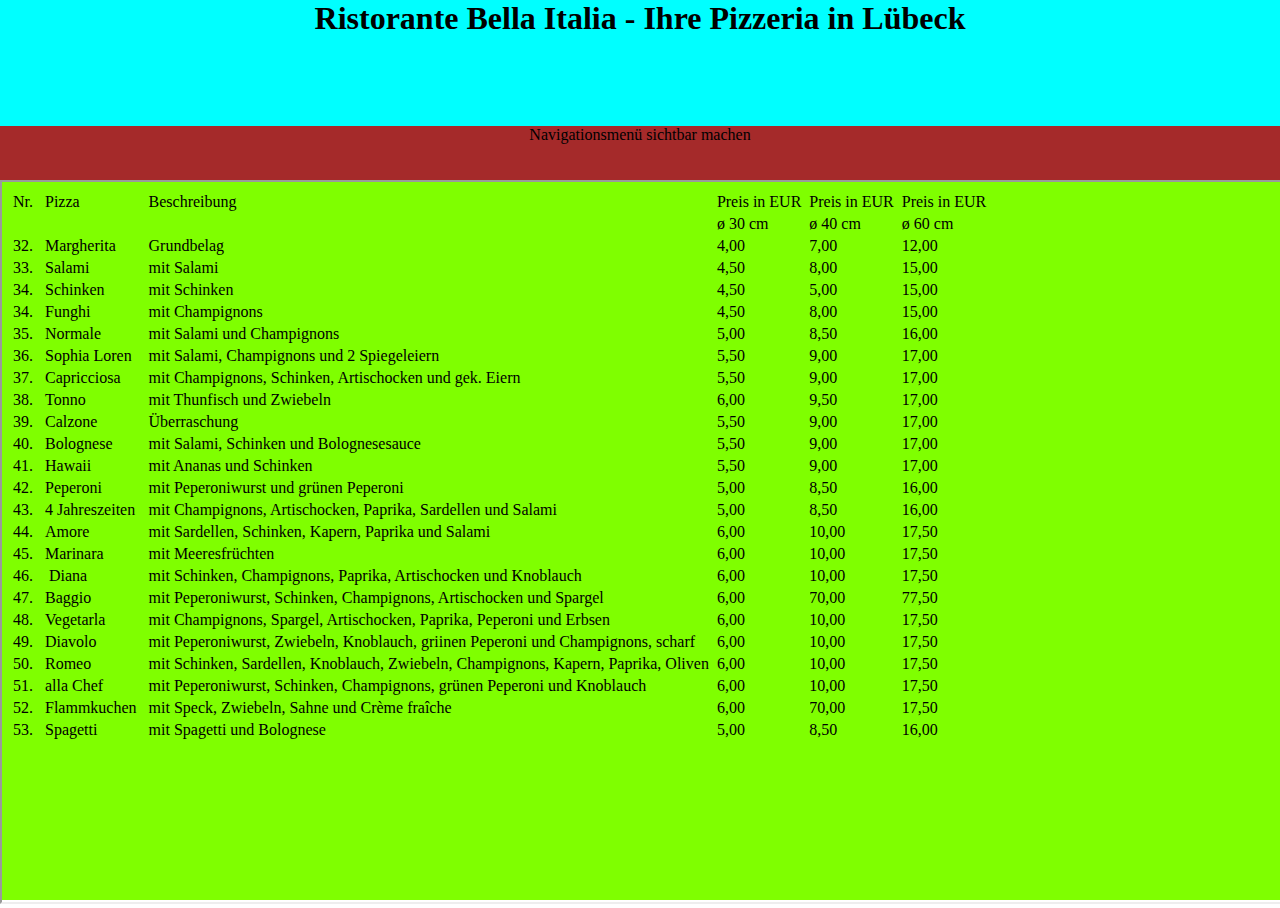
<file: 2018_09_24_2143-Pizza_Webseite/new_pizzaweb/index.html>
<!DOCTYPE html>
<html>
<head>
<link href="aussehen.css" type="text/css" rel="stylesheet" />
<meta charset="utf-8" />
<title>Ristorante Bella Italia</title>
<script language="javascript">
        var verschoben = 0
        var navbarVerschieben = () => {
                console.log("started");
                if (verschoben==0) {
                        document.getElementById("navbar").style.left="0px";
                        verschoben=1;
                        document.getElementById("navbarmover").innerHTML="Navigationsmenü verschwinden lassen";
                        document.getElementById("navbarmoverBG").style.right="0px";
                        console.log("sichtbar gemacht");
                }
                else if (verschoben==1) {
                        document.getElementById("navbar").style.left="-170px";
                        verschoben=0; 
                        document.getElementById("navbarmoverBG").style.right="-100vw";
                        document.getElementById("navbarmover").innerHTML="Navigationsmenü sichtbar machen";
                        console.log("unsichtbar gemacht");
                }
                else {
                        console.log("error");
                }
                console.log(document.getElementById("navbar").style);
                console.log(document.getElementById("navbarmoverBG").style);
        }
</script>
</head>
<body>
        <!--<div class="everything">-->
                <div class="header">
                        <h1 class="title">Ristorante Bella Italia - Ihre Pizzeria in Lübeck</h1>
                </div><!--header-->
                        <div class="navabar" id="navbar">
                                <ul>
                                        <li><a href="#">Home</a></li>
                                        <li><a href="#">Karte</a>
                                                <ul>
                                                        <li><a href="#">Vorspeisen</a></li>
                                                        <li><a href="#">Salate</a></li>
                                                        <li><a href="#">Pizza</a></li>
                                                        <li><a href="#">Überbackenes</a></li>
                                                        <li><a href="#">Teigwaren</a></li>
                                                        <li><a href="#">Nudeln</a></li>
                                                </ul>
                                        </li>
                                        <li><a href="#">Bestellformular</a></li>
                                        <li><a href="#">Impressum</a></li>
                                </ul>
                        </div><!--navabar-->
                        <div class="navabarmover" id="navbarmover" onclick="navbarVerschieben()">Navigationsmenü sichtbar machen</div>
                        <div class="navabarmoverBG" id="navbarmoverBG" onclick="navbarVerschieben()"></div>
                <div class="content">
                        <iframe src="essen/menue_pizza.html" class="contentContainer">
                                <p>Your browser does not support iframes.</p>
                              </iframe>
                </div><!--content-->
                <div class="impressum"></div><!--impressum-->
        <!--</div>--><!--everything-->
</body>
</html>
</file>
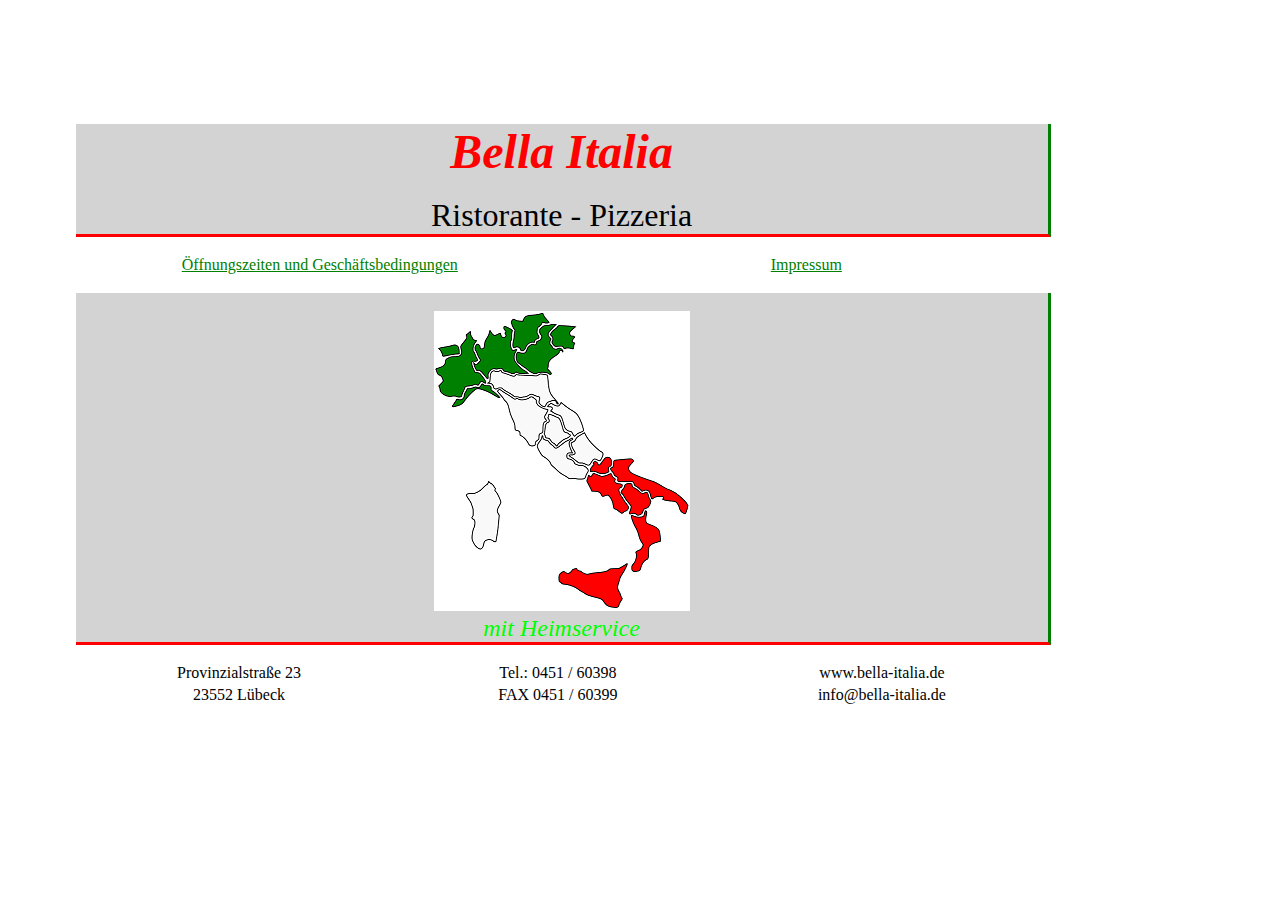
<file: 2018_09_24_2143-Pizza_Webseite/pizzaweb/index.html>
<!DOCTYPE html>
<html>
<head>
<div class="kopf">
<link href="aussehen.css" type="text/css" rel="stylesheet" />
<meta charset="utf-8" />
<title>Ristorante Bella Italia</title>
</div> <!-- kopf -->
</head>
<body>
<div class="webseite">
<div class="menue">
<div class="inhalt">
<div class="fuss">
<p align="center">
	<b><i><font size="7" color="#FF0000">Bella Italia</font></i></b> <br />
	<br />
	<font size="6">Ristorante - Pizzeria</font>
	<br/>
</p>

<table border="1" width="100%">
<tr align="center">
	<td width="50%"><a href="zeiten_bedingungen.html" title="Öffnungszeiten und Geschäftsbedingungen">Öffnungszeiten und Geschäftsbedingungen</a></td>
	<td width="50%"><a href="impressum.html">Impressum</a></td>
</tr>
</table>

<p align="center">
	<br />
	<a href="http://de.wikipedia.org/wiki/Pizza" target="_blank" title="Alles über Pizza!"><img src="grafiken/italia.png" width="256" height="300" alt="" title="Essen wie Jupiter in Italien!"/></a><br />
	<i><font size="5" color="#00FF00">mit Heimservice</font></i>
</p>

<table border="1" align="center" width="100%">
         <tr align="center">
                 <td >Provinzialstraße 23</td>
                 <td>Tel.: 0451 / 60398</td>
                 <td>www.bella-italia.de</td>
         </tr>
         <tr align="center">
                  <td>23552 Lübeck</td>
                  <td>FAX 0451 / 60399</td>
                  <td>info@bella-italia.de</td>
         </tr>
</table>
</div> <!-- fuss -->
</div> <!-- inhalt -->
</div> <!-- menue -->
</div> <!-- website -->
</body>
</html>
</file>
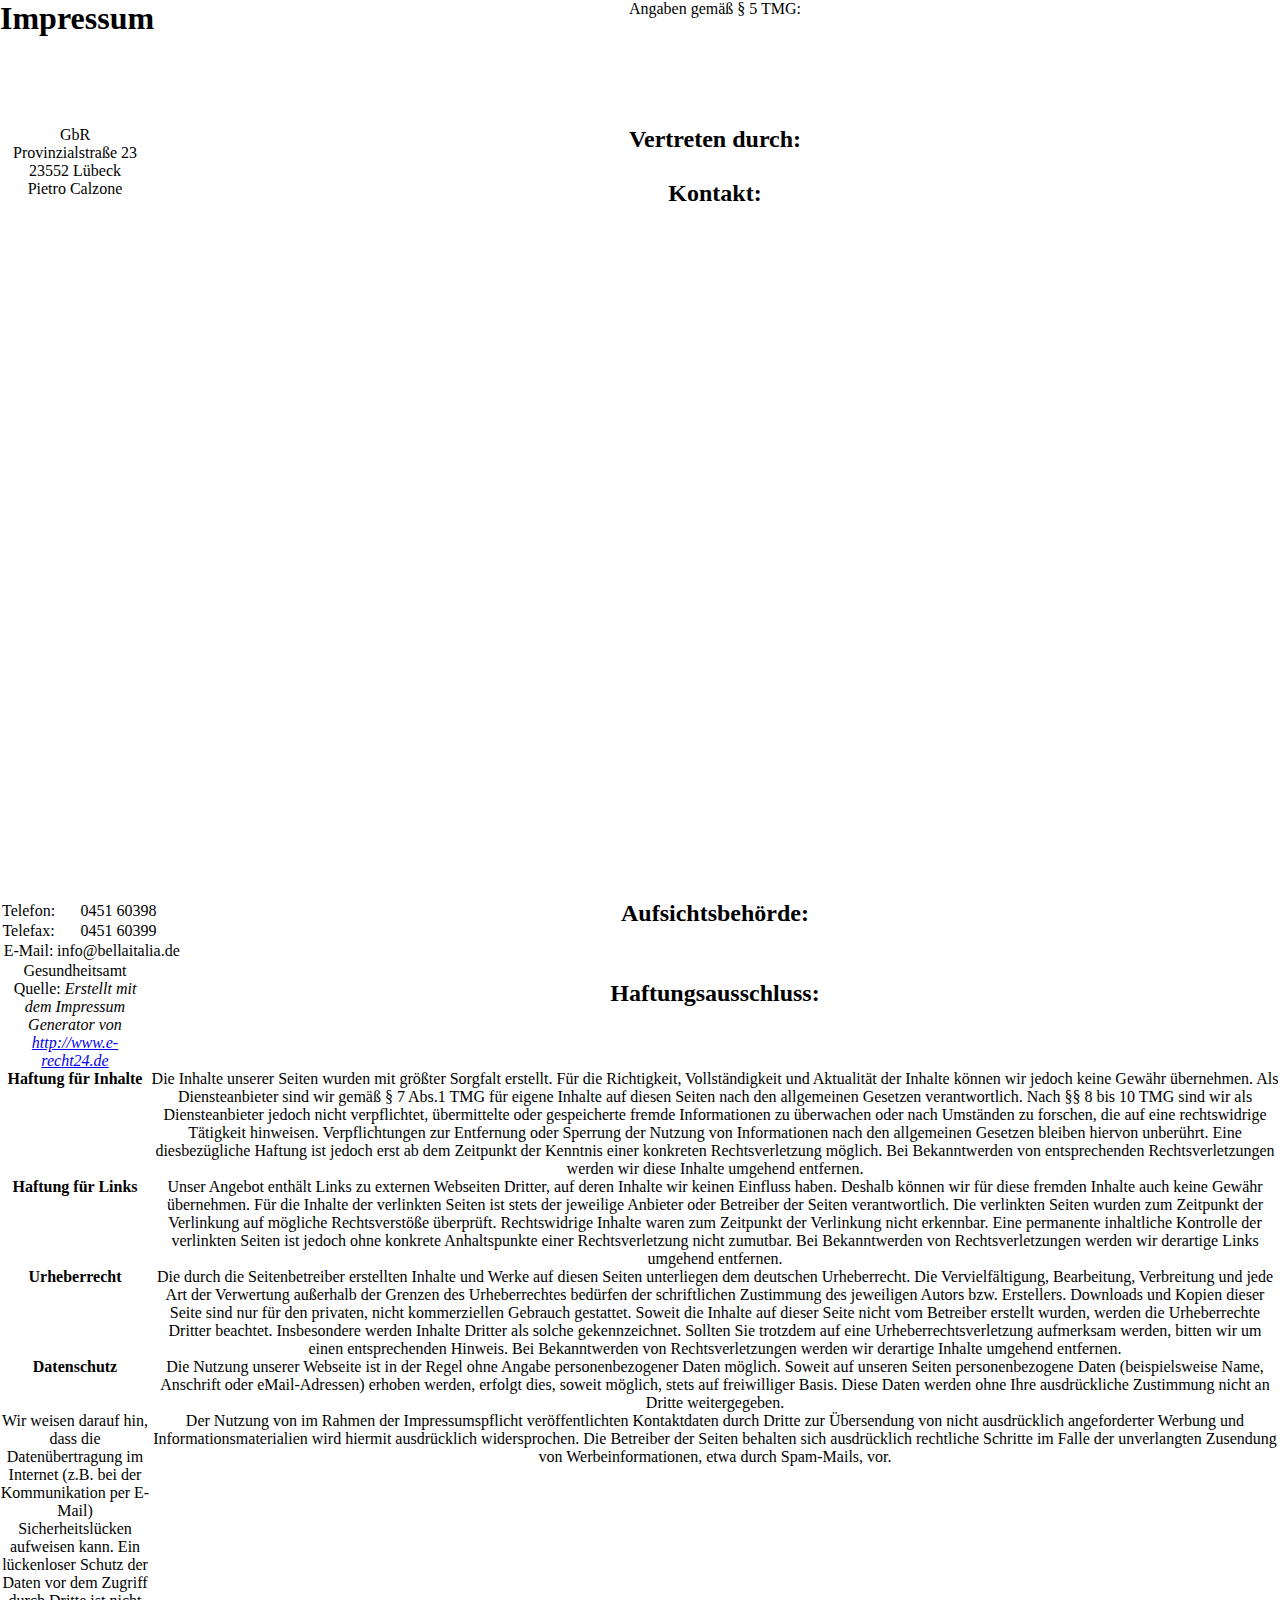
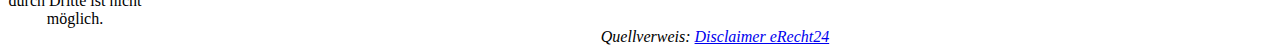
<file: 2018_09_24_2143-Pizza_Webseite/new_pizzaweb/impressum.html>
<!DOCTYPE html>
<html>
<head>
<link href="aussehen.css" type="text/css" rel="stylesheet" />
<meta charset="utf-8" />
<title></title>
</head>
<body>
<h1>Impressum</h1><p>Angaben gemäß § 5 TMG:<br/><br/></p>
<p>GbR<br />
Provinzialstraße 23<br />
23552 Lübeck<br />
</p>
<h2>Vertreten durch:</h2>
<p>Pietro Calzone</p>
<h2>Kontakt:</h2>
<table><tr>
<td><p>Telefon:</p></td>
<td><p>0451 60398</p></td></tr>
<tr><td><p>Telefax:</p></td>
<td><p>0451 60399</p></td></tr>
<tr><td><p>E-Mail:</p></td>
<td><p>info@bellaitalia.de</p></td>
</tr></table>
<h2>Aufsichtsbehörde:</h2>
<p>Gesundheitsamt</p>
<p> </p>
<p>Quelle: <i>Erstellt mit dem Impressum Generator von <a href="http://www.e-recht24.de">http://www.e-recht24.de</a></i></p>
<h2>Haftungsausschluss:</h2>
<p><strong>Haftung für Inhalte</strong></p> <p>Die Inhalte unserer Seiten wurden mit größter Sorgfalt erstellt. Für die Richtigkeit, Vollständigkeit und Aktualität der Inhalte können wir jedoch keine Gewähr übernehmen. Als Diensteanbieter sind wir gemäß § 7 Abs.1 TMG für eigene Inhalte auf diesen Seiten nach den allgemeinen Gesetzen verantwortlich. Nach §§ 8 bis 10 TMG sind wir als Diensteanbieter jedoch nicht verpflichtet, übermittelte oder gespeicherte fremde Informationen zu überwachen oder nach Umständen zu forschen, die auf eine rechtswidrige Tätigkeit hinweisen. Verpflichtungen zur Entfernung oder Sperrung der Nutzung von Informationen nach den allgemeinen Gesetzen bleiben hiervon unberührt. Eine diesbezügliche Haftung ist jedoch erst ab dem Zeitpunkt der Kenntnis einer konkreten Rechtsverletzung möglich. Bei Bekanntwerden von entsprechenden Rechtsverletzungen werden wir diese Inhalte umgehend entfernen.</p> <p><strong>Haftung für Links</strong></p> <p>Unser Angebot enthält Links zu externen Webseiten Dritter, auf deren Inhalte wir keinen Einfluss haben. Deshalb können wir für diese fremden Inhalte auch keine Gewähr übernehmen. Für die Inhalte der verlinkten Seiten ist stets der jeweilige Anbieter oder Betreiber der Seiten verantwortlich. Die verlinkten Seiten wurden zum Zeitpunkt der Verlinkung auf mögliche Rechtsverstöße überprüft. Rechtswidrige Inhalte waren zum Zeitpunkt der Verlinkung nicht erkennbar. Eine permanente inhaltliche Kontrolle der verlinkten Seiten ist jedoch ohne konkrete Anhaltspunkte einer Rechtsverletzung nicht zumutbar. Bei Bekanntwerden von Rechtsverletzungen werden wir derartige Links umgehend entfernen.</p> <p><strong>Urheberrecht</strong></p> <p>Die durch die Seitenbetreiber erstellten Inhalte und Werke auf diesen Seiten unterliegen dem deutschen Urheberrecht. Die Vervielfältigung, Bearbeitung, Verbreitung und jede Art der Verwertung außerhalb der Grenzen des Urheberrechtes bedürfen der schriftlichen Zustimmung des jeweiligen Autors bzw. Erstellers. Downloads und Kopien dieser Seite sind nur für den privaten, nicht kommerziellen Gebrauch gestattet. Soweit die Inhalte auf dieser Seite nicht vom Betreiber erstellt wurden, werden die Urheberrechte Dritter beachtet. Insbesondere werden Inhalte Dritter als solche gekennzeichnet. Sollten Sie trotzdem auf eine Urheberrechtsverletzung aufmerksam werden, bitten wir um einen entsprechenden Hinweis. Bei Bekanntwerden von Rechtsverletzungen werden wir derartige Inhalte umgehend entfernen.</p> <p><strong>Datenschutz</strong></p> <p>Die Nutzung unserer Webseite ist in der Regel ohne Angabe personenbezogener Daten möglich. Soweit auf unseren Seiten personenbezogene Daten (beispielsweise Name, Anschrift oder eMail-Adressen) erhoben werden, erfolgt dies, soweit möglich, stets auf freiwilliger Basis. Diese Daten werden ohne Ihre ausdrückliche Zustimmung nicht an Dritte weitergegeben. </p> <p>Wir weisen darauf hin, dass die Datenübertragung im Internet (z.B. bei der Kommunikation per E-Mail) Sicherheitslücken aufweisen kann. Ein lückenloser Schutz der Daten vor dem Zugriff durch Dritte ist nicht möglich. </p> <p>Der Nutzung von im Rahmen der Impressumspflicht veröffentlichten Kontaktdaten durch Dritte zur Übersendung von nicht ausdrücklich angeforderter Werbung und Informationsmaterialien wird hiermit ausdrücklich widersprochen. Die Betreiber der Seiten behalten sich ausdrücklich rechtliche Schritte im Falle der unverlangten Zusendung von Werbeinformationen, etwa durch Spam-Mails, vor.</p><p> </p>
<p><i>Quellverweis: <a href="http://www.e-recht24.de/muster-disclaimer.htm" target="_blank">Disclaimer eRecht24</a></i></p>
</body>
</html>
</file>
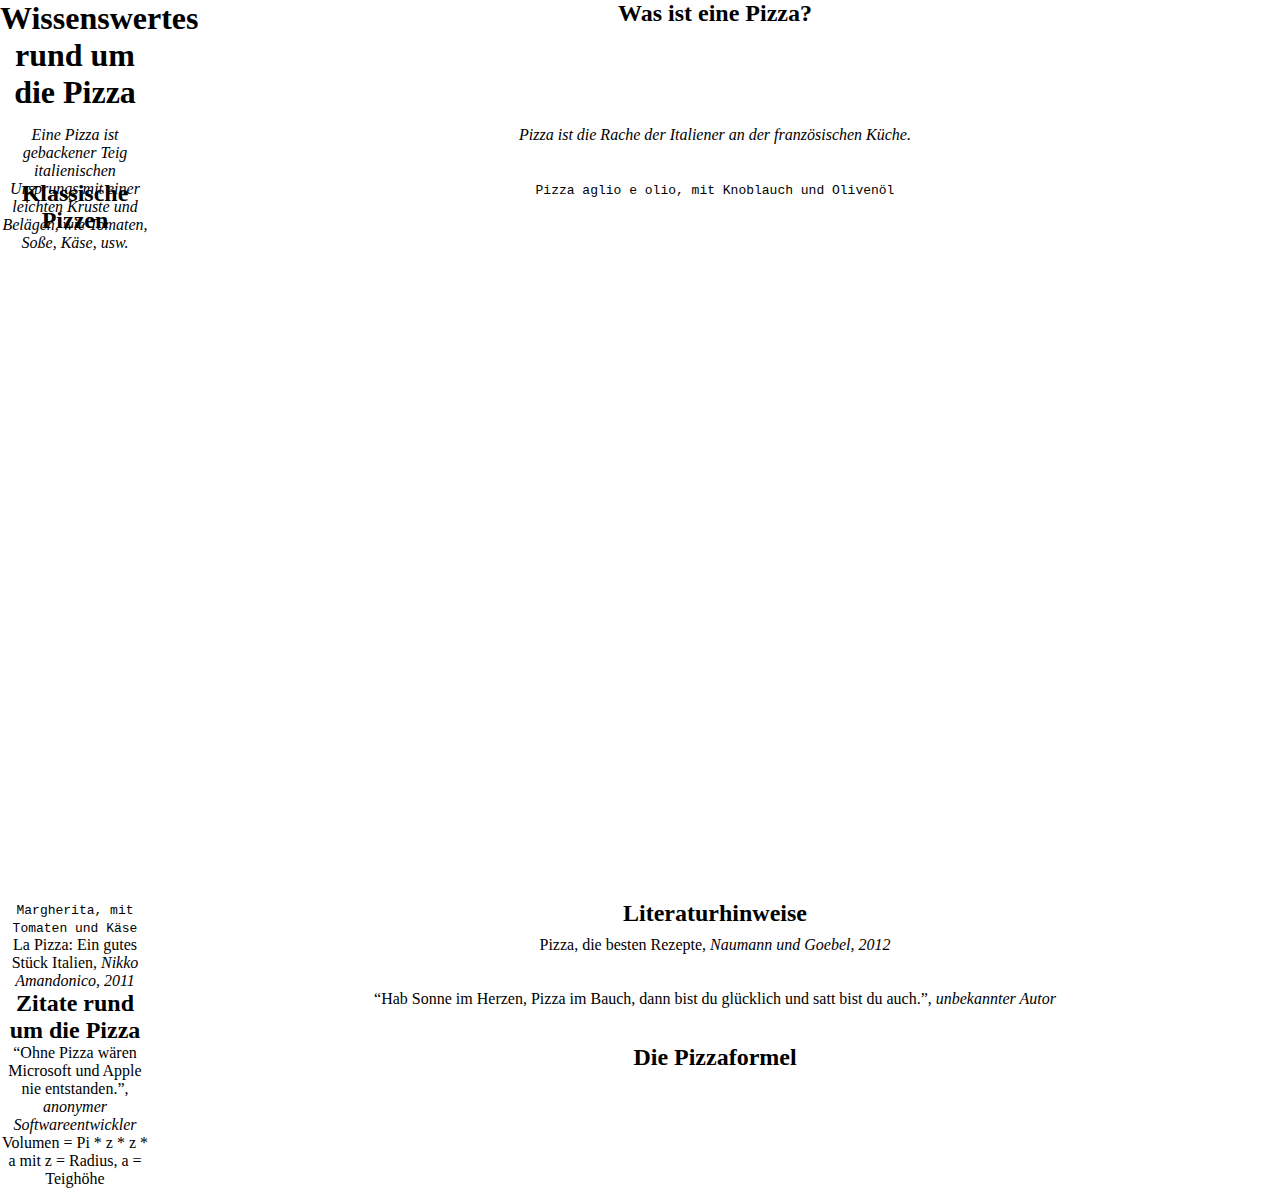
<file: 2018_09_24_2143-Pizza_Webseite/new_pizzaweb/wissen.html>
<!DOCTYPE html>
<html>
<head>
<meta charset="utf-8" />
<title></title>
<link href="aussehen.css" type="text/css" rel="stylesheet" />
</head>
<body>
<h1>Wissenswertes rund um die Pizza</h1>
<h2>Was ist eine Pizza?</h2>
<p><dfn>Eine Pizza ist gebackener Teig italienischen Ursprungs mit einer leichten Kruste und Belägen,
 wie Tomaten, Soße, Käse, usw.</dfn></p>
<p><dfn>Pizza ist die Rache der Italiener an der französischen Küche.</dfn></p>
<h2>Klassische Pizzen</h2>
    <p><samp>Pizza aglio e olio, mit Knoblauch und Olivenöl</samp></p>
    <p><samp>Margherita, mit Tomaten und Käse</samp></p>
<h2>Literaturhinweise</h2>
<p>La Pizza: Ein gutes Stück Italien, <cite>Nikko Amandonico, 2011</cite></p>
<p>Pizza, die besten Rezepte, <cite>Naumann und Goebel, 2012</cite></p>
<h2>Zitate rund um die Pizza</h2>
<p><q>Hab Sonne im Herzen, Pizza im Bauch, dann bist du glücklich und satt bist du auch.</q>, <cite>unbekannter Autor</cite></p>
<p><q>Ohne Pizza wären Microsoft und Apple nie entstanden.</q>, <cite>anonymer Softwareentwickler</cite></p>
<h2>Die Pizzaformel</h2>
<p>Volumen = Pi * z * z * a mit z = Radius, a = Teighöhe</p>
</body>
</html>
</file>
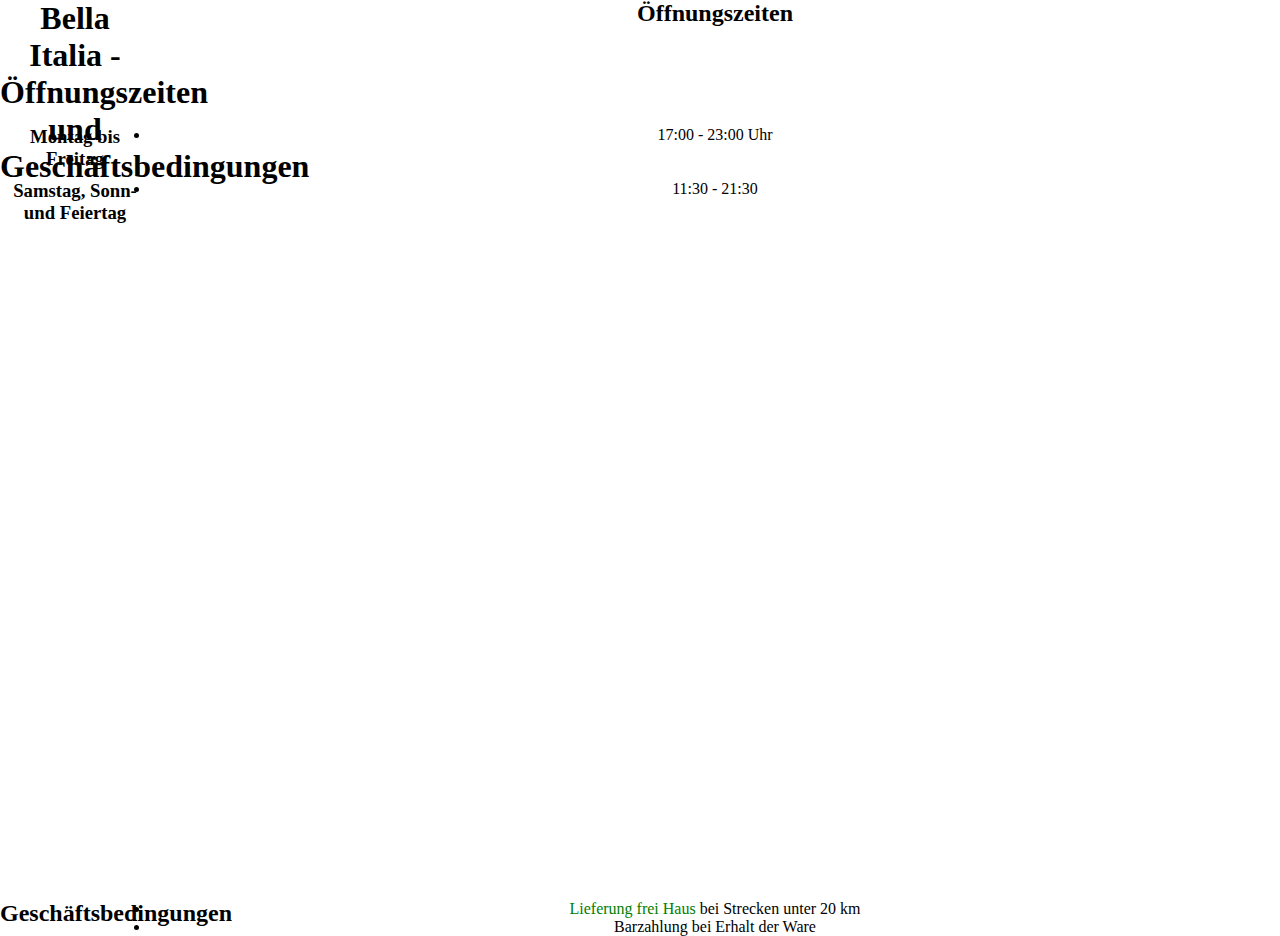
<file: 2018_09_24_2143-Pizza_Webseite/new_pizzaweb/zeiten_bedingungen.html>
<!DOCTYPE html>
<html>
<head>
	<link href="aussehen.css" type="text/css" rel="stylesheet" />
	<meta charset="utf-8" />
	<title>Bella Italia - Pizzeria</title>
</head>
<body>
	<h1>Bella Italia - Öffnungszeiten und <br />Geschäftsbedingungen</h1>
	<h2>Öffnungszeiten</h2>
	<h3>Montag bis Freitag   </h3>
	<ul>
		<li>17:00 - 23:00 Uhr</li>
	</ul>
	<h3>Samstag, Sonn- und Feiertag </h3>
	<ul>
		<li>11:30 - 21:30 </li>
	</ul>
	<h2>Geschäftsbedingungen</h2>
	<ul>
		<li><span style="text-decoration: blink; color: green;">Lieferung frei Haus</span> bei Strecken unter 20 km</li>
		<li>Barzahlung bei Erhalt der Ware</li>
	</ul>
</body>
</html>
</file>
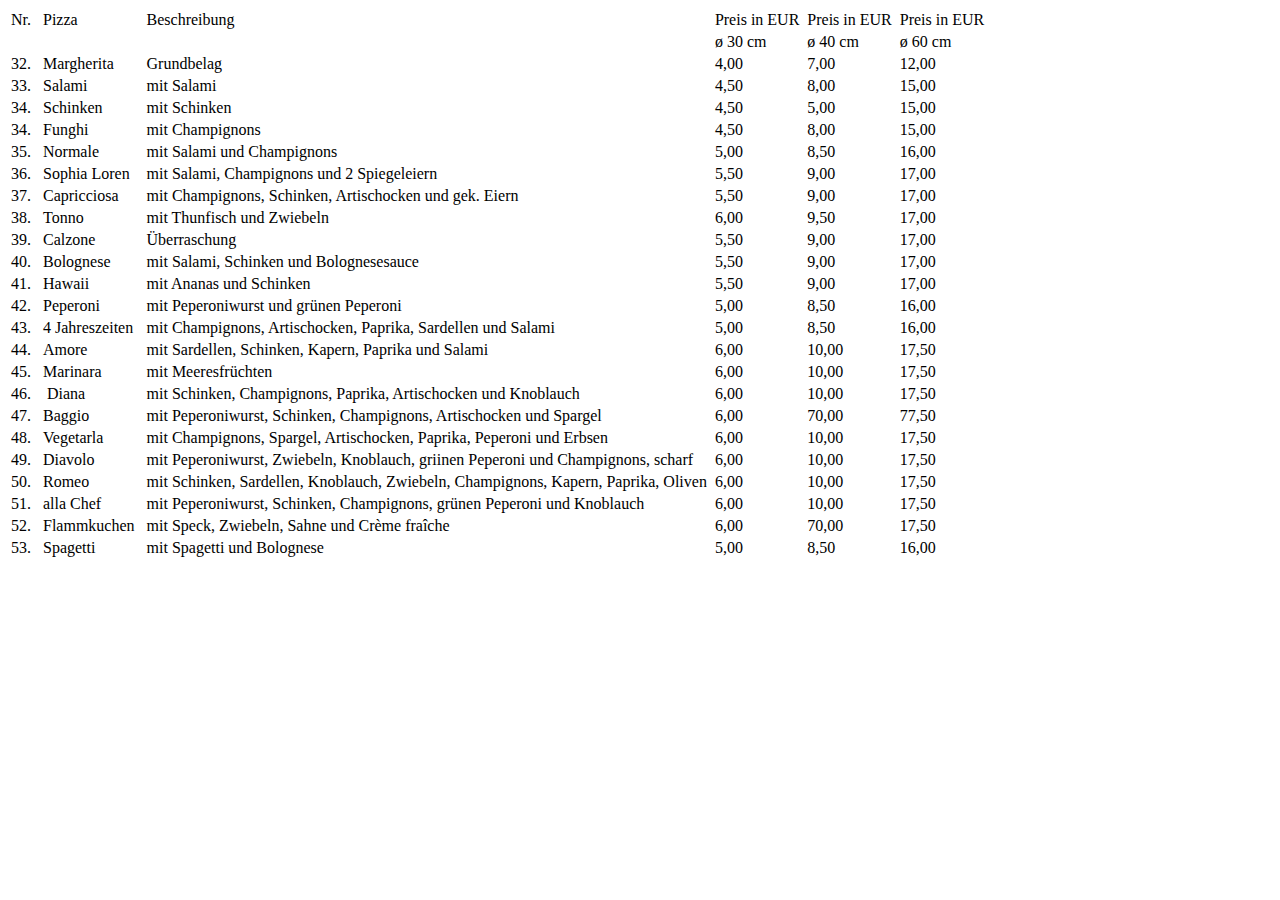
<file: 2018_09_24_2143-Pizza_Webseite/new_pizzaweb/essen/menue_pizza.html>
<html>
    <head>
        <style>
            body {

            }
        </style>
    </head>
    <body>
        <table>
            <tbody>
            <tr>
            <td>
            <p>Nr.<span data-ccp-props="{}">&nbsp;</span></p>
            </td>
            <td>
            <p>Pizza<span data-ccp-props="{}">&nbsp;</span></p>
            </td>
            <td>
            <p>Beschreibung<span data-ccp-props="{}">&nbsp;</span></p>
            </td>
            <td>
            <p>Preis in EUR<span data-ccp-props="{}">&nbsp;</span></p>
            </td>
            <td>
            <p>Preis in EUR<span data-ccp-props="{}">&nbsp;</span></p>
            </td>
            <td>
            <p>Preis in EUR<span data-ccp-props="{}">&nbsp;</span></p>
            </td>
            </tr>
            <tr>
            <td>
            <p><span data-ccp-props="{}">&nbsp;</span></p>
            </td>
            <td>
            <p><span data-ccp-props="{}">&nbsp;</span></p>
            </td>
            <td>
            <p><span data-ccp-props="{}">&nbsp;</span></p>
            </td>
            <td>
            <p>&oslash; 30 cm&nbsp;<span data-ccp-props="{}">&nbsp;</span></p>
            </td>
            <td>
            <p>&oslash; 40 cm&nbsp;<span data-ccp-props="{}">&nbsp;</span></p>
            </td>
            <td>
            <p>&oslash; 60 cm&nbsp;<span data-ccp-props="{}">&nbsp;</span></p>
            </td>
            </tr>
            <tr>
            <td>
            <p>32.<span data-ccp-props="{}">&nbsp;</span></p>
            </td>
            <td>
            <p>Margherita<span data-ccp-props="{}">&nbsp;</span></p>
            </td>
            <td>
            <p>Grundbelag<span data-ccp-props="{}">&nbsp;</span></p>
            </td>
            <td>
            <p>4,00<span data-ccp-props="{}">&nbsp;</span></p>
            </td>
            <td>
            <p>7,00<span data-ccp-props="{}">&nbsp;</span></p>
            </td>
            <td>
            <p>12,00<span data-ccp-props="{}">&nbsp;</span></p>
            </td>
            </tr>
            <tr>
            <td>
            <p>33.<span data-ccp-props="{}">&nbsp;</span></p>
            </td>
            <td>
            <p>Salami&nbsp;<span data-ccp-props="{}">&nbsp;</span></p>
            </td>
            <td>
            <p>mit Salami<span data-ccp-props="{}">&nbsp;</span></p>
            </td>
            <td>
            <p>4,50<span data-ccp-props="{}">&nbsp;</span></p>
            </td>
            <td>
            <p>8,00<span data-ccp-props="{}">&nbsp;</span></p>
            </td>
            <td>
            <p>15,00<span data-ccp-props="{}">&nbsp;</span></p>
            </td>
            </tr>
            <tr>
            <td>
            <p>34.<span data-ccp-props="{}">&nbsp;</span></p>
            </td>
            <td>
            <p>Schinken&nbsp;<span data-ccp-props="{}">&nbsp;</span></p>
            </td>
            <td>
            <p>mit Schinken<span data-ccp-props="{}">&nbsp;</span></p>
            </td>
            <td>
            <p>4,50<span data-ccp-props="{}">&nbsp;</span></p>
            </td>
            <td>
            <p>5,00<span data-ccp-props="{}">&nbsp;</span></p>
            </td>
            <td>
            <p>15,00<span data-ccp-props="{}">&nbsp;</span></p>
            </td>
            </tr>
            <tr>
            <td>
            <p>34.<span data-ccp-props="{}">&nbsp;</span></p>
            </td>
            <td>
            <p>Funghi&nbsp;<span data-ccp-props="{}">&nbsp;</span></p>
            </td>
            <td>
            <p>mit Champignons<span data-ccp-props="{}">&nbsp;</span></p>
            </td>
            <td>
            <p>4,50<span data-ccp-props="{}">&nbsp;</span></p>
            </td>
            <td>
            <p>8,00<span data-ccp-props="{}">&nbsp;</span></p>
            </td>
            <td>
            <p>15,00<span data-ccp-props="{}">&nbsp;</span></p>
            </td>
            </tr>
            <tr>
            <td>
            <p>35.<span data-ccp-props="{}">&nbsp;</span></p>
            </td>
            <td>
            <p>Normale&nbsp;<span data-ccp-props="{}">&nbsp;</span></p>
            </td>
            <td>
            <p>mit Salami und Champignons<span data-ccp-props="{}">&nbsp;</span></p>
            </td>
            <td>
            <p>5,00<span data-ccp-props="{}">&nbsp;</span></p>
            </td>
            <td>
            <p>8,50<span data-ccp-props="{}">&nbsp;</span></p>
            </td>
            <td>
            <p>16,00<span data-ccp-props="{}">&nbsp;</span></p>
            </td>
            </tr>
            <tr>
            <td>
            <p>36.<span data-ccp-props="{}">&nbsp;</span></p>
            </td>
            <td>
            <p>Sophia Loren&nbsp;<span data-ccp-props="{}">&nbsp;</span></p>
            </td>
            <td>
            <p>mit Salami, Champignons und 2 Spiegeleiern<span data-ccp-props="{}">&nbsp;</span></p>
            </td>
            <td>
            <p>5,50<span data-ccp-props="{}">&nbsp;</span></p>
            </td>
            <td>
            <p>9,00<span data-ccp-props="{}">&nbsp;</span></p>
            </td>
            <td>
            <p>17,00<span data-ccp-props="{}">&nbsp;</span></p>
            </td>
            </tr>
            <tr>
            <td>
            <p>37.<span data-ccp-props="{}">&nbsp;</span></p>
            </td>
            <td>
            <p>Capricciosa&nbsp;<span data-ccp-props="{}">&nbsp;</span></p>
            </td>
            <td>
            <p>mit Champignons, Schinken, Artischocken und gek. Eiern<span data-ccp-props="{}">&nbsp;</span></p>
            </td>
            <td>
            <p>5,50<span data-ccp-props="{}">&nbsp;</span></p>
            </td>
            <td>
            <p>9,00<span data-ccp-props="{}">&nbsp;</span></p>
            </td>
            <td>
            <p>17,00<span data-ccp-props="{}">&nbsp;</span></p>
            </td>
            </tr>
            <tr>
            <td>
            <p>38.<span data-ccp-props="{}">&nbsp;</span></p>
            </td>
            <td>
            <p>Tonno&nbsp;<span data-ccp-props="{}">&nbsp;</span></p>
            </td>
            <td>
            <p>mit Thunfisch und Zwiebeln<span data-ccp-props="{}">&nbsp;</span></p>
            </td>
            <td>
            <p>6,00<span data-ccp-props="{}">&nbsp;</span></p>
            </td>
            <td>
            <p>9,50<span data-ccp-props="{}">&nbsp;</span></p>
            </td>
            <td>
            <p>17,00<span data-ccp-props="{}">&nbsp;</span></p>
            </td>
            </tr>
            <tr>
            <td>
            <p>39.<span data-ccp-props="{}">&nbsp;</span></p>
            </td>
            <td>
            <p>Calzone&nbsp;<span data-ccp-props="{}">&nbsp;</span></p>
            </td>
            <td>
            <p>&Uuml;berraschung<span data-ccp-props="{}">&nbsp;</span></p>
            </td>
            <td>
            <p>5,50<span data-ccp-props="{}">&nbsp;</span></p>
            </td>
            <td>
            <p>9,00<span data-ccp-props="{}">&nbsp;</span></p>
            </td>
            <td>
            <p>17,00<span data-ccp-props="{}">&nbsp;</span></p>
            </td>
            </tr>
            <tr>
            <td>
            <p>40.<span data-ccp-props="{}">&nbsp;</span></p>
            </td>
            <td>
            <p>Bolognese&nbsp;<span data-ccp-props="{}">&nbsp;</span></p>
            </td>
            <td>
            <p>mit Salami, Schinken und Bolognesesauce<span data-ccp-props="{}">&nbsp;</span></p>
            </td>
            <td>
            <p>5,50<span data-ccp-props="{}">&nbsp;</span></p>
            </td>
            <td>
            <p>9,00<span data-ccp-props="{}">&nbsp;</span></p>
            </td>
            <td>
            <p>17,00<span data-ccp-props="{}">&nbsp;</span></p>
            </td>
            </tr>
            <tr>
            <td>
            <p>41.&nbsp;<span data-ccp-props="{}">&nbsp;</span></p>
            </td>
            <td>
            <p>Hawaii&nbsp;<span data-ccp-props="{}">&nbsp;</span></p>
            </td>
            <td>
            <p>mit Ananas und Schinken<span data-ccp-props="{}">&nbsp;</span></p>
            </td>
            <td>
            <p>5,50<span data-ccp-props="{}">&nbsp;</span></p>
            </td>
            <td>
            <p>9,00<span data-ccp-props="{}">&nbsp;</span></p>
            </td>
            <td>
            <p>17,00<span data-ccp-props="{}">&nbsp;</span></p>
            </td>
            </tr>
            <tr>
            <td>
            <p>42.<span data-ccp-props="{}">&nbsp;</span></p>
            </td>
            <td>
            <p>Peperoni<span data-ccp-props="{}">&nbsp;</span></p>
            </td>
            <td>
            <p>mit Peperoniwurst und gr&uuml;nen Peperoni<span data-ccp-props="{}">&nbsp;</span></p>
            </td>
            <td>
            <p>5,00<span data-ccp-props="{}">&nbsp;</span></p>
            </td>
            <td>
            <p>8,50<span data-ccp-props="{}">&nbsp;</span></p>
            </td>
            <td>
            <p>16,00<span data-ccp-props="{}">&nbsp;</span></p>
            </td>
            </tr>
            <tr>
            <td>
            <p>43.<span data-ccp-props="{}">&nbsp;</span></p>
            </td>
            <td>
            <p>4 Jahreszeiten&nbsp;<span data-ccp-props="{}">&nbsp;</span></p>
            </td>
            <td>
            <p>mit Champignons, Artischocken, Paprika, Sardellen und Salami<span data-ccp-props="{}">&nbsp;</span></p>
            </td>
            <td>
            <p>5,00<span data-ccp-props="{}">&nbsp;</span></p>
            </td>
            <td>
            <p>8,50<span data-ccp-props="{}">&nbsp;</span></p>
            </td>
            <td>
            <p>16,00<span data-ccp-props="{}">&nbsp;</span></p>
            </td>
            </tr>
            <tr>
            <td>
            <p>44.<span data-ccp-props="{}">&nbsp;</span></p>
            </td>
            <td>
            <p>Amore<span data-ccp-props="{}">&nbsp;</span></p>
            </td>
            <td>
            <p>mit Sardellen, Schinken, Kapern, Paprika und Salami<span data-ccp-props="{}">&nbsp;</span></p>
            </td>
            <td>
            <p>6,00<span data-ccp-props="{}">&nbsp;</span></p>
            </td>
            <td>
            <p>10,00<span data-ccp-props="{}">&nbsp;</span></p>
            </td>
            <td>
            <p>17,50<span data-ccp-props="{}">&nbsp;</span></p>
            </td>
            </tr>
            <tr>
            <td>
            <p>45.<span data-ccp-props="{}">&nbsp;</span></p>
            </td>
            <td>
            <p>Marinara<span data-ccp-props="{}">&nbsp;</span></p>
            </td>
            <td>
            <p>mit Meeresfr&uuml;chten<span data-ccp-props="{}">&nbsp;</span></p>
            </td>
            <td>
            <p>6,00<span data-ccp-props="{}">&nbsp;</span></p>
            </td>
            <td>
            <p>10,00<span data-ccp-props="{}">&nbsp;</span></p>
            </td>
            <td>
            <p>17,50<span data-ccp-props="{}">&nbsp;</span></p>
            </td>
            </tr>
            <tr>
            <td>
            <p>46.<span data-ccp-props="{}">&nbsp;</span></p>
            </td>
            <td>
            <p>&nbsp;Diana&nbsp;<span data-ccp-props="{}">&nbsp;</span></p>
            </td>
            <td>
            <p>mit Schinken, Champignons, Paprika, Artischocken und Knoblauch<span data-ccp-props="{}">&nbsp;</span></p>
            </td>
            <td>
            <p>6,00<span data-ccp-props="{}">&nbsp;</span></p>
            </td>
            <td>
            <p>10,00<span data-ccp-props="{}">&nbsp;</span></p>
            </td>
            <td>
            <p>17,50<span data-ccp-props="{}">&nbsp;</span></p>
            </td>
            </tr>
            <tr>
            <td>
            <p>47.<span data-ccp-props="{}">&nbsp;</span></p>
            </td>
            <td>
            <p>Baggio<span data-ccp-props="{}">&nbsp;</span></p>
            </td>
            <td>
            <p>mit Peperoniwurst, Schinken, Champignons, Artischocken und Spargel<span data-ccp-props="{}">&nbsp;</span></p>
            </td>
            <td>
            <p>6,00<span data-ccp-props="{}">&nbsp;</span></p>
            </td>
            <td>
            <p>70,00<span data-ccp-props="{}">&nbsp;</span></p>
            </td>
            <td>
            <p>77,50<span data-ccp-props="{}">&nbsp;</span></p>
            </td>
            </tr>
            <tr>
            <td>
            <p>48.&nbsp;<span data-ccp-props="{}">&nbsp;</span></p>
            </td>
            <td>
            <p>Vegetarla&nbsp;<span data-ccp-props="{}">&nbsp;</span></p>
            </td>
            <td>
            <p>mit Champignons, Spargel, Artischocken, Paprika, Peperoni und Erbsen<span data-ccp-props="{}">&nbsp;</span></p>
            </td>
            <td>
            <p>6,00<span data-ccp-props="{}">&nbsp;</span></p>
            </td>
            <td>
            <p>10,00<span data-ccp-props="{}">&nbsp;</span></p>
            </td>
            <td>
            <p>17,50<span data-ccp-props="{}">&nbsp;</span></p>
            </td>
            </tr>
            <tr>
            <td>
            <p>49.<span data-ccp-props="{}">&nbsp;</span></p>
            </td>
            <td>
            <p>Diavolo&nbsp;<span data-ccp-props="{}">&nbsp;</span></p>
            </td>
            <td>
            <p>mit Peperoniwurst, Zwiebeln, Knoblauch, griinen Peperoni und Champignons, scharf<span data-ccp-props="{}">&nbsp;</span></p>
            </td>
            <td>
            <p>6,00<span data-ccp-props="{}">&nbsp;</span></p>
            </td>
            <td>
            <p>10,00<span data-ccp-props="{}">&nbsp;</span></p>
            </td>
            <td>
            <p>17,50<span data-ccp-props="{}">&nbsp;</span></p>
            </td>
            </tr>
            <tr>
            <td>
            <p>50.<span data-ccp-props="{}">&nbsp;</span></p>
            </td>
            <td>
            <p>Romeo&nbsp;<span data-ccp-props="{}">&nbsp;</span></p>
            </td>
            <td>
            <p>mit Schinken, Sardellen, Knoblauch, Zwiebeln, Champignons, Kapern, Paprika, Oliven<span data-ccp-props="{}">&nbsp;</span></p>
            </td>
            <td>
            <p>6,00<span data-ccp-props="{}">&nbsp;</span></p>
            </td>
            <td>
            <p>10,00<span data-ccp-props="{}">&nbsp;</span></p>
            </td>
            <td>
            <p>17,50<span data-ccp-props="{}">&nbsp;</span></p>
            </td>
            </tr>
            <tr>
            <td>
            <p>51.<span data-ccp-props="{}">&nbsp;</span></p>
            </td>
            <td>
            <p>alla Chef&nbsp;<span data-ccp-props="{}">&nbsp;</span></p>
            </td>
            <td>
            <p>mit Peperoniwurst, Schinken, Champignons, gr&uuml;nen Peperoni und Knoblauch<span data-ccp-props="{}">&nbsp;</span></p>
            </td>
            <td>
            <p>6,00<span data-ccp-props="{}">&nbsp;</span></p>
            </td>
            <td>
            <p>10,00<span data-ccp-props="{}">&nbsp;</span></p>
            </td>
            <td>
            <p>17,50<span data-ccp-props="{}">&nbsp;</span></p>
            </td>
            </tr>
            <tr>
            <td>
            <p>52.<span data-ccp-props="{}">&nbsp;</span></p>
            </td>
            <td>
            <p>Flammkuchen&nbsp;<span data-ccp-props="{}">&nbsp;</span></p>
            </td>
            <td>
            <p>mit Speck, Zwiebeln, Sahne und Cr&egrave;me fra&icirc;che<span data-ccp-props="{}">&nbsp;</span></p>
            </td>
            <td>
            <p>6,00<span data-ccp-props="{}">&nbsp;</span></p>
            </td>
            <td>
            <p>70,00<span data-ccp-props="{}">&nbsp;</span></p>
            </td>
            <td>
            <p>17,50<span data-ccp-props="{}">&nbsp;</span></p>
            </td>
            </tr>
            <tr>
            <td>
            <p>53.<span data-ccp-props="{}">&nbsp;</span></p>
            </td>
            <td>
            <p>Spagetti&nbsp;<span data-ccp-props="{}">&nbsp;</span></p>
            </td>
            <td>
            <p>mit Spagetti und Bolognese<span data-ccp-props="{}">&nbsp;</span></p>
            </td>
            <td>
            <p>5,00<span data-ccp-props="{}">&nbsp;</span></p>
            </td>
            <td>
            <p>8,50<span data-ccp-props="{}">&nbsp;</span></p>
            </td>
            <td>
            <p>16,00<span data-ccp-props="{}">&nbsp;</span></p>
            </td>
            </tr>
            </tbody>
            </table>
    </body>
</html>
</file>
<file: 2018_09_24_2143-Pizza_Webseite/new_pizzaweb/aussehen.css>
* {
	padding: 0; margin: 0;
}
body {
	width: 100vw;
	height: 100vh;
	text-align: center;
	display: grid;
	grid-template-areas: 
	'Header Header'
	'Navbarmover Navbarmover'
    'Content Content'
	/*'Impressum Impressum'*/;
	grid-template-columns: 150px calc(100vw - 150px);
	grid-template-rows: 14vh 6vh 80vh;
	overflow:hidden;
}
.header {
	background-color: aqua;
	grid-area: Header;
}
.navabar {
	background-color: brown;
	text-align: left;
	transition-duration:.6s;
	position: absolute;
	top: 14vh;
	height: 86vh;
	width: 170px;
	left: -170px;
}
.navabarmover {
	background-color: brown;
	grid-area: Navbarmover;
}
.navabarmoverBG {
	background-color: rgba(0, 0, 0, 0.274);
	right: -100vw;
	position: absolute;
	height: 86vh;
	width: calc(100vw - 170px);
	top: 14vh;
	transition-duration: 0.6s;
}
.content {
	background-color: chartreuse;
	grid-area: Content;
}
.impressum {
	background-color: crimson;
	grid-area: Impressum;
}
.contentContainer {
	width: 100vw;
	height: 80vh;
}










/*
body{
	margin-left: 2cm;
	margin-right:2cm;
}
p {
	background-color: lightgrey;
	border-bottom-style: solid;
	border-right-style: solid;
	border-bottom-color: red;
	border-right-color: green;
}
h1{
	font-weight: bolder;
	color: green;
}
h2{
	font-style: italic;
	color: red;	
}
table{
	border-style: none;
}
td{
	border-style: none; 	
}
a{
	color: green;
}


cite{	color:green; }

dfn {	font-family: arial,
		 helvetica, sans-serif; }
*/
</file>
<file: 2018_09_24_2143-Pizza_Webseite/pizzaweb/aussehen.css>
body{
	margin-left: 2cm;
	margin-right:2cm;
}
p {
	background-color: lightgrey;
	border-bottom-style: solid;
	border-right-style: solid;
	border-bottom-color: red;
	border-right-color: green;
}
h1{
	font-weight: bolder;
	color: green;
}
h2{
	font-style: italic;
	color: red;	
}
table{
	border-style: none;
}
td{
	border-style: none; 	
}
a{
	color: green;
}


cite{	color:green; }

dfn {	font-family: arial,
 		helvetica, sans-serif; }
.webseite {
	width: 975px;
	height: 640px;
}
.kopf {
	width: 975px;
	height: 100px;
}
.menue {
	width: 180px;
	height: 460px;
	margin-top: 5px;
	margin-bottom: 5px;
}
.inhalt {
	width: 790px;
	height: 460px;
	margin-top: 5px;
	margin-bottom: 5px;
}
.fuss {
	width: 975px;
	height: 70px;
}
</file>
